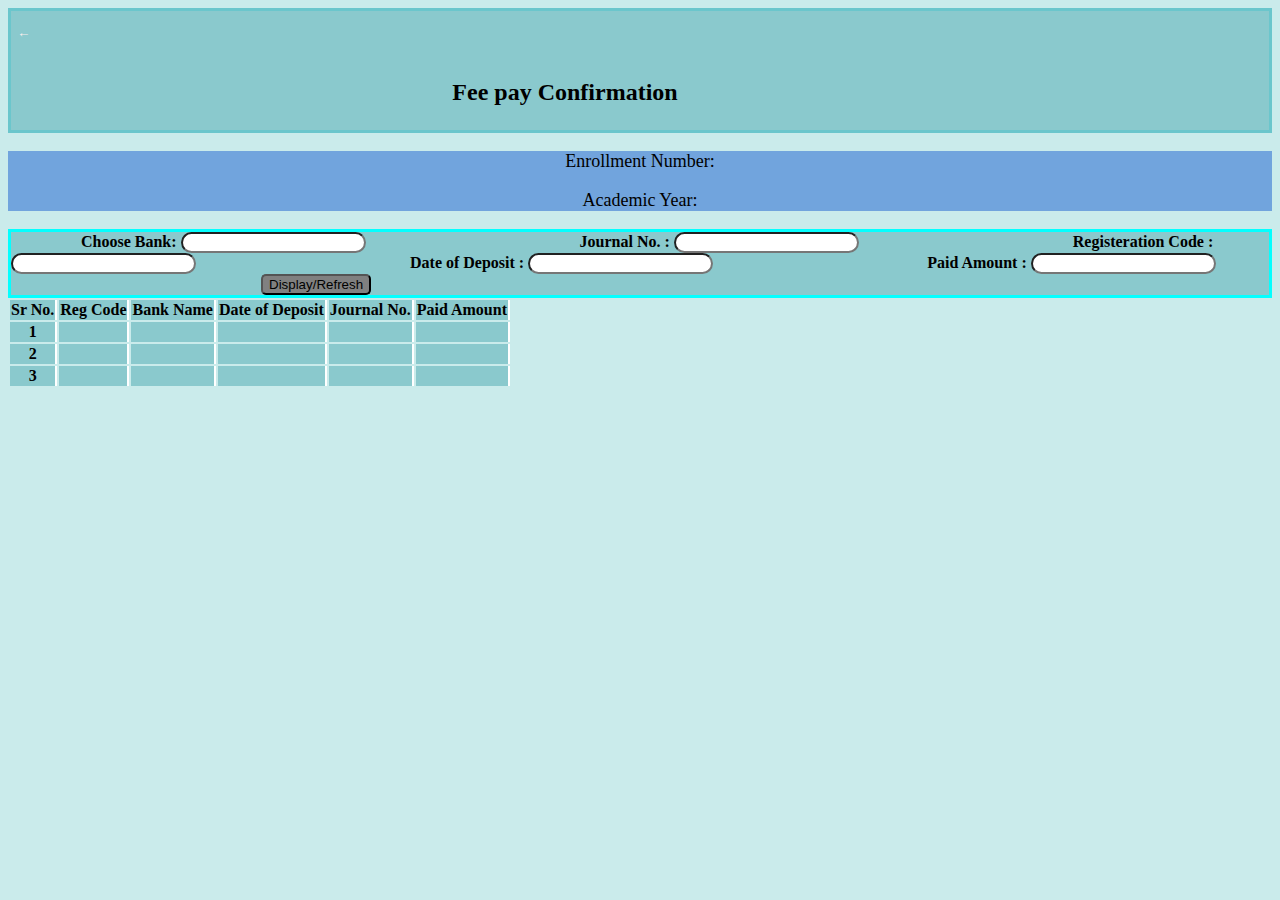
<file: index.html>
<!DOCTYPE html>
<html lang="en">

<head>
    <meta charset="UTF-8">
    <meta http-equiv="X-UA-Compatible" content="IE=edge">
    <meta name="viewport" content="width=device-width, initial-scale=1.0">
    <link href="style.css" rel="stylesheet" media="all" />
    <title>Document</title>
    <link href="https://cdn.jsdelivr.net/npm/bootstrap@5.2.0-beta1/dist/css/bootstrap.min.css" rel="stylesheet"
        integrity="sha384-0evHe/X+R7YkIZDRvuzKMRqM+OrBnVFBL6DOitfPri4tjfHxaWutUpFmBp4vmVor" crossorigin="anonymous">
</head>

<body id="hel">
    <div class="row" id="row_1_border">
        <div class="col-1">
            <button type="button" id="btn">
                <p id="arrow">&#8592;</p>
            </button>
        </div>
        <div class="col-11">
            <p id="feepay" align="center"><b>Fee pay Confirmation</b></p>
        </div>
    </div>

    <div class="row" id="row2">
        <div class=" col-md-6 col-xl-6 col-sm-12 col-12">
            <p>Enrollment Number:</p>
        </div>
        <div class=" col-md-6 col-xl-6 col-sm-12 col-12">
            <p>Academic Year:</p>
        </div>
    </div>
    </div>

    <div class="row" id="row_2_border">
        <div class="col-12">
            <form action="/action_page.php" method="get">

                <label for="bankname" class="pad"><b>Choose Bank:</b></label>
                <input type="text" id="bankname" name="bankname" class="box">
                <label for="jno" class="padding"><b>Journal No. :</b></label>
                <input type="text" id="jno" name="jno" class="box">

                <label for="rcode" class="padding"><b>Registeration Code :</b></label>
                <input type="text" id="rcode" name="rcode" class="box">

                <label for="dateo" class="padding"><b>Date of Deposit :</b></label>
                <input type="text" id="dateo" name="dateo" class="box">
                <label for="pamount" class="padding"><b>Paid Amount :</b></label>
                <input type="text" id="pamount" name="pamount" class="box">
                <label class="but"></label><input type="submit" value="Display/Refresh" id="disp_button" class="box1">
            </form>

        </div>
    </div>
    <table class="table">
        <thead>
            <tr class="heading" id="headrow">
                <th scope="col" class="headcell">Sr No.</th>
                <th scope="col" class="headcell">Reg Code</th>
                <th scope="col" class="headcell">Bank Name</th>
                <th scope="col" class="headcell">Date of Deposit</th>
                <th scope="col" class="headcell">Journal No.</th>
                <th scope="col" class="headcell">Paid Amount</th>
            </tr>
        </thead>
        <tbody>
            <tr class="heading">
                <th scope="row" class="heading">1</th>
                <td class="heading"></td>
                <td class="heading"></td>
                <td class="heading"></td>
                <td class="heading"></td>
                <td class="heading"></td>
            </tr>
            <tr class="heading">
                <th scope="row" class="heading">2</th>
                <td class="heading"></td>
                <td class="heading"></td>
                <td class="heading"></td>
                <td class="heading"></td>
                <td class="heading"></td>
            </tr>
            <tr class="heading">
                <th scope="row" class="heading">3</th>
                <td class="heading"></td>
                <td class="heading"></td>
                <td class="heading"></td>
                <td class="heading"></td>
                <td class="heading"></td>
            </tr>
        </tbody>
    </table>

    <!-- HEADING
    <table class="first" border="3" bgcolor="#8AC9CD">
        <tr>
        <td class="row0"><p align="left">&#8592;</p></td>
    <td class="row1"><center><b><font face="arial" size="6" color="black">Fee Pay Confirmation</font></b></center></td>
    </tr></table>
    <table class="second" border="2" bgcolor="#71A4DD">
        <tr>
        <td class="row2"><font face="arial" size="2" color="black"><b>Enrollment Number:</b></font></td>
    <td class="row3"><font face="arial" size="2" color="black"><b>Academic Year:</b></font></td>
    </tr></table> -->


    <script src="https://cdn.jsdelivr.net/npm/bootstrap@5.2.0-beta1/dist/js/bootstrap.bundle.min.js"
        integrity="sha384-pprn3073KE6tl6bjs2QrFaJGz5/SUsLqktiwsUTF55Jfv3qYSDhgCecCxMW52nD2"
        crossorigin="anonymous"></script>
</body>

</html>
</file>
<file: style.css>
#hel {
    background-color: #caebeb;
}

#row_1_border {

    border: 3px solid;
    border-color: #6BC6CC;
}

#btn {
    background-color: #8AC9CD;
    border-style: none;
}

#arrow {
    color: #F9EEEE;
}

#feepay {
    font-size: x-large;
    margin-right: 150px;
}

div.row {
    background-color: #8AC9CD;
}

#row2 {
    background-color: #71A4DD;
    font-size: large;
    text-align: center;
}

label.padding {
    padding-left: 10px;
    margin-left: 200px;
    padding-top: 25px;
    padding-bottom: 5px;
}

label.pad {
    padding-top: 25px;
    padding-left: 10px;
    margin-left: 60px;
}

input.box {

    border-radius: 15px;
}
input.box1 {

    border-radius: 5px;
    background-color: grey;
}

#disp_button {
    margin-left: 250px;
}
label.but{
    padding-bottom: 5px ;
}

#row_2_border {

    border: 3px solid;
    border-color: #04FFFF;
}

.heading {
    background: #8AC9CD;
    border-right: 2px solid #ffffff;
    border-bottom: none;
    
}

/* .table {
    border-right: 3px solid #000000;
} */
#headrow{
    border: 3px solid;
    border-right: 2px solid #ffffff;
    border-top: 2px solid #04FFFF;
    border-left: 2px solid #04FFFF;
    border-bottom: 2px solid #04FFFF;
    
}
th.headcell{
    border-right: 2px solid #ffffff;
    text-align: center;
}

/* label.padding1{
    padding-left: 10px;
    margin-left: 190px;}

label.padd{
    padding-left: 10px;
    margin-left: 35px;} */
/* table.first{
    border-color: #4985CF;
    height: fit-content;

}


td.row0{
    border-style: none;
    font-size: large ;
    color: #F9EEEE;
    
}
td.row1{
    border-style: none;
    width: 100%;
}
table.second{
    height: fit-content;
    border-color: #71A4DD;

}

td.row2{
    vertical-align: baseline;
    border-style: none;
    color: #000000;
     width: 960px;
    align-content: center;
    text-align: center;
}
td.row3{
    vertical-align: bottom;
    border-style: none;
    color: #000000;
     width: 960px;
    align-content: left;
} */
</file>
